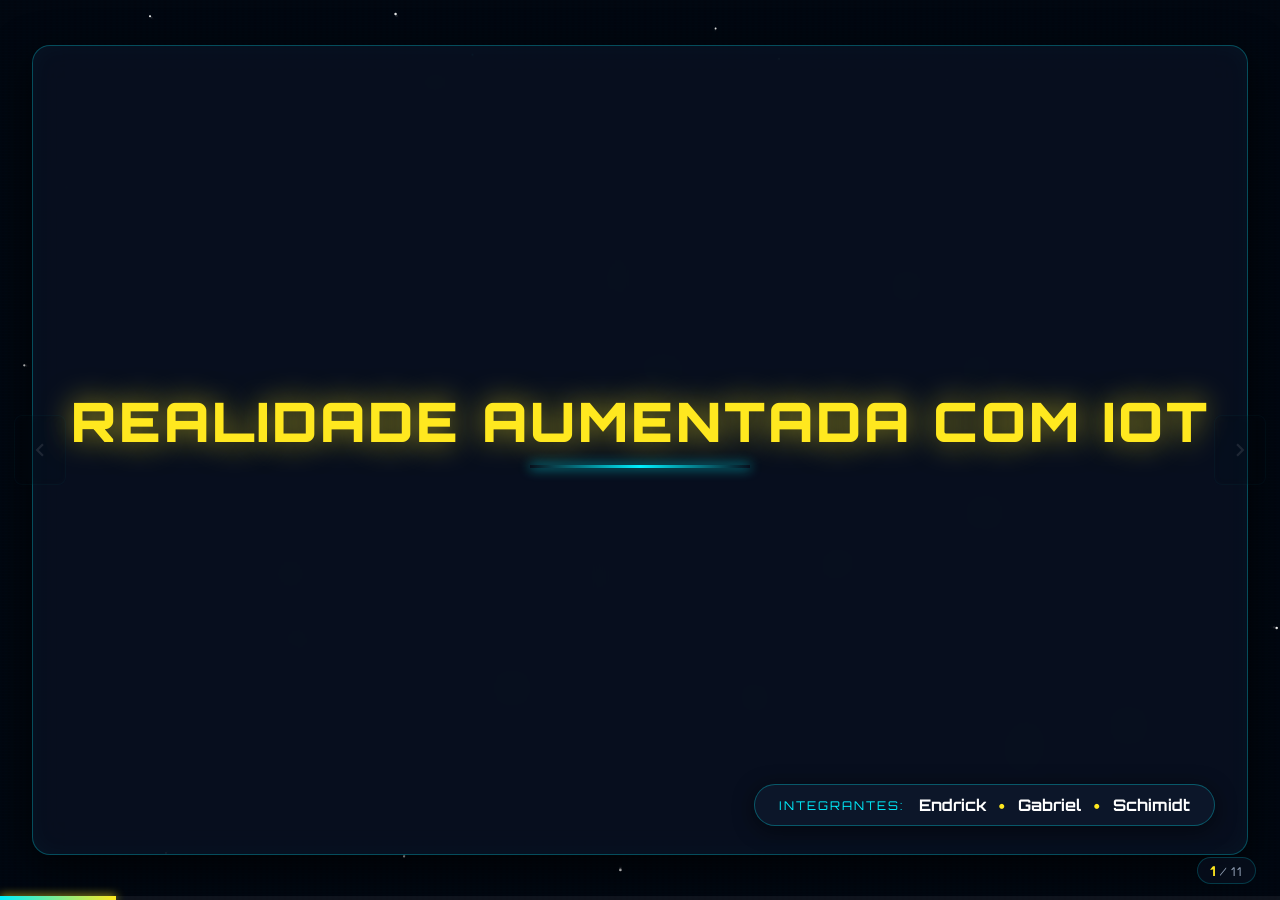
<file: index.html>
<!DOCTYPE html>
<html lang="pt-BR">
<head>
  <meta charset="UTF-8">
  <meta name="viewport" content="width=device-width, initial-scale=1.0">
  <title>Realidade Aumentada com IoT</title>
  <link rel="preconnect" href="https://fonts.googleapis.com">
  <link rel="preconnect" href="https://fonts.gstatic.com" crossorigin>
  <link href="https://fonts.googleapis.com/css2?family=Orbitron:wght@600;700;800;900&family=Rajdhani:wght@500;600;700&family=Inter:wght@400;500;600&display=swap" rel="stylesheet">
  <link rel="stylesheet" href="style.css">
</head>
<body>

  <!-- Canvas das Estrelas / Hiperespaço -->
  <canvas id="starfield"></canvas>

  <!-- Scanlines / Efeito Holográfico Sutil -->
  <div class="hologram-overlay"></div>

  <!-- Barra de Progresso Discreta (estilo apresentação real) -->
  <div class="presentation-progress">
    <div class="progress-bar" id="progressBar"></div>
  </div>

  <!-- Contador Discreto de Slides no Canto -->
  <div class="slide-counter-badge" id="slideCounterBadge">
    <span id="currentSlideNum">1</span> / <span id="totalSlidesNum">10</span>
  </div>

  <!-- Botões de Navegação Flutuantes e Discretos (aparecem ao passar o mouse) -->
  <button id="btnPrev" class="floating-nav-btn prev" title="Slide Anterior (Seta Esquerda / Espaço)">
    <svg viewBox="0 0 24 24" width="26" height="26"><path fill="currentColor" d="M15.41 7.41L14 6l-6 6 6 6 1.41-1.41L10.83 12z"/></svg>
  </button>
  <button id="btnNext" class="floating-nav-btn next" title="Próximo Slide (Seta Direita)">
    <svg viewBox="0 0 24 24" width="26" height="26"><path fill="currentColor" d="M10 6L8.59 7.41 13.17 12l-4.58 4.59L10 18l6-6z"/></svg>
  </button>

  <!-- Container Principal dos Slides (Apresentação Real) -->
  <main class="presentation-stage">

    <!-- ==================== SLIDE 0: CAPA ==================== -->
    <section class="slide active" data-index="0">
      <div class="slide-content intro-slide">
        <div class="title-container">
          <h1 class="main-title">REALIDADE AUMENTADA COM IOT</h1>
          <div class="title-saber-bar"></div>
        </div>

        <!-- Créditos dos Integrantes (Canto Inferior Direito) -->
        <div class="team-credits-box">
          <span class="credits-heading">INTEGRANTES:</span>
          <div class="team-names-pill">
            <span class="team-member">Endrick</span>
            <span class="dot-sep">•</span>
            <span class="team-member">Gabriel</span>
            <span class="dot-sep">•</span>
            <span class="team-member">Schimidt</span>
          </div>
        </div>
      </div>
    </section>

    <!-- ==================== SLIDE 1: O QUE É RA? ==================== -->
    <section class="slide" data-index="1">
      <div class="slide-content">
        <h2 class="slide-heading">O QUE É REALIDADE AUMENTADA (RA)?</h2>
        <p class="slide-subtitle">Sobreposição inteligente de elementos virtuais no campo de visão físico em tempo real.</p>

        <div class="slide-split">
          <div class="slide-split-text">
            <div class="tech-block highlight">
              <div class="tech-block-header">
                <span class="tech-block-title">Fusão com o Mundo Físico</span>
                <span class="tech-block-tag">DIFERENÇA CHAVE</span>
              </div>
              <p>Ao contrário da <strong>Realidade Virtual (RV)</strong> — que isola completamente o usuário em um ambiente 100% artificial —, a <strong>Realidade Aumentada (RA)</strong> preserva o mundo real, adicionando gráficos, telemetria e interfaces 3D diretamente na linha de visão.</p>
            </div>

            <div class="tech-block">
              <div class="tech-block-header">
                <span class="tech-block-title">Mapeamento SLAM e Sensores LiDAR</span>
                <span class="tech-block-tag">TECNOLOGIA</span>
              </div>
              <p>Câmeras e sensores de profundidade escaneiam a geometria do espaço em milissegundos via <em>SLAM</em> (Mapeamento e Localização Simultâneos). Isso permite ancorar hologramas com precisão milimétrica e física realista sobre qualquer superfície.</p>
            </div>

            <div class="tech-block">
              <div class="tech-block-header">
                <span class="tech-block-title">Visão HUD com Mãos Livres</span>
                <span class="tech-block-tag">OPERAÇÃO</span>
              </div>
              <p>Manuais técnicos, diagramas de circuitos e alertas críticos aparecem flutuando sobre o equipamento, permitindo que o operador execute tarefas complexas sem soltar ferramentas.</p>
            </div>
          </div>

          <div class="slide-split-media">
            <div class="featured-media-card">
              <img src="img/ar_mundo_real.jpg" alt="Mapeamento Espacial 3D em Realidade Aumentada">
              <div class="featured-media-info">
                <span class="featured-media-title">MAPEAMENTO ESPACIAL E HOLOGRAMAS</span>
                <p class="featured-media-desc">Sensores ópticos e computação visual escaneiam o ambiente físico em 3D para ancorar dados exatamente onde a ação acontece.</p>
              </div>
            </div>
          </div>
        </div>
      </div>
    </section>

    <!-- ==================== SLIDE 2: O QUE É IOT? ==================== -->
    <section class="slide" data-index="2">
      <div class="slide-content">
        <h2 class="slide-heading">O QUE É INTERNET DAS COISAS (IoT)?</h2>
        <p class="slide-subtitle">A infraestrutura que conecta equipamentos físicos e sensores a redes inteligentes de telemetria.</p>

        <div class="slide-split">
          <div class="slide-split-text">
            <div class="tech-block">
              <div class="tech-block-header">
                <span class="tech-block-title">1. Sensoriamento & Telemetria Contínua</span>
                <span class="tech-block-tag">COLETA</span>
              </div>
              <p>Transdutores físicos medem variáveis críticas de operação 24 horas por dia: <strong>temperatura, vibração triaxial (acelerômetros), pressão, corrente elétrica e vazão</strong> em tempo real diretamente nos componentes mecânicos.</p>
            </div>

            <div class="tech-block highlight">
              <div class="tech-block-header">
                <span class="tech-block-title">2. Redes de Baixa Latência e Protocolos IoT</span>
                <span class="tech-block-tag">CONECTIVIDADE</span>
              </div>
              <p>Os módulos transmitem telemetria instantânea através de redes industriais como <strong>5G privativo, MQTT, Wi-Fi 6 e LoRaWAN</strong>, garantindo dados com latência inferior a 15 milissegundos sem sobrecarregar a largura de banda.</p>
            </div>

            <div class="tech-block">
              <div class="tech-block-header">
                <span class="tech-block-title">3. Edge Computing & Atuação Preditiva</span>
                <span class="tech-block-tag">INTELIGÊNCIA</span>
              </div>
              <p>Processadores na borda da máquina (<em>Edge Computing</em>) detectam anomalias térmicas e mecânicas antes da quebra, disparando manutenções preventivas e desligamentos de emergência automatizados.</p>
            </div>
          </div>

          <div class="slide-split-media">
            <div class="featured-media-card">
              <img src="img/iot_sensores.jpg" alt="Módulos de Sensores Industriais IoT em Máquinas">
              <div class="featured-media-info">
                <span class="featured-media-title">NÓS DE TELEMETRIA INDUSTRIAL</span>
                <p class="featured-media-desc">Sensores sem fio de alta precisão instalados em eixos e turbinas coletando dados de vibração e calor em regime contínuo 24/7.</p>
              </div>
            </div>
          </div>
        </div>
      </div>
    </section>

    <!-- ==================== SLIDE 3: A FUSÃO RA + IOT ==================== -->
    <section class="slide" data-index="3">
      <div class="slide-content">
        <h2 class="slide-heading">A FUSÃO: QUANDO RA ENCONTRA A IOT</h2>
        <p class="slide-subtitle">O invisível se torna visível: o dado do sensor sai da tela do computador e vai para o objeto real.</p>

        <div class="split-view">
          <div class="split-left">
            <div class="comparison-block old-way">
              <span class="block-label">MÉTODO TRADICIONAL (SEM RA)</span>
              <h4>Silos de Informação e Desconexão Física</h4>
              <p>O operador inspeciona o maquinário, mas os dados vitais estão isolados em telas de controle distantes ou em tablets que ocupam as mãos, gerando atraso de resposta e risco operacional.</p>
            </div>

            <div class="comparison-block new-way">
              <span class="block-label">MÉTODO CONVERGENTE (RA + IOT)</span>
              <h4>Visão Holográfica em Tempo Real</h4>
              <p>Com óculos de RA, a telemetria do sensor IoT (temperatura, vibração, rotação) surge <strong>ancorada exatamente no componente físico</strong>, com alertas cromáticos imediatos de perigo.</p>
            </div>

            <ul class="key-points-list">
              <li><strong>Mãos 100% livres:</strong> O técnico manuseia ferramentas enquanto consulta dados ao vivo.</li>
              <li><strong>Diagnóstico em segundos:</strong> Identificação visual de superaquecimento ou vibração sem desmontagens cegas.</li>
            </ul>
          </div>

          <!-- DEMO INTERATIVA HOLOGRÁFICA NO SLIDE -->
          <div class="split-right">
            <div class="interactive-demo-panel">
              <div class="demo-hud-title">
                <span class="blinking-dot"></span>
                <span>SIMULADOR HUD: TURBINA CONECTADA</span>
              </div>
              <div class="hologram-viewport" id="holoViewport">
                <div class="turbine-graphic">
                  <div class="turbine-core"></div>
                  <div class="turbine-blades"></div>
                  <!-- Pontos de ancoragem de RA -->
                  <div class="ar-pin pin-1" id="pinTemp">
                    <div class="pin-marker"></div>
                    <div class="pin-popup">
                      <span class="label">TEMP NÚCLEO</span>
                      <strong id="valTemp">74°C [NORMAL]</strong>
                    </div>
                  </div>
                  <div class="ar-pin pin-2" id="pinRpm">
                    <div class="pin-marker"></div>
                    <div class="pin-popup">
                      <span class="label">VELOCIDADE</span>
                      <strong id="valRpm">3.420 RPM</strong>
                    </div>
                  </div>
                  <div class="ar-pin pin-3" id="pinVib">
                    <div class="pin-marker"></div>
                    <div class="pin-popup">
                      <span class="label">VIBRAÇÃO IoT</span>
                      <strong id="valVib">0.08 mm/s [OK]</strong>
                    </div>
                  </div>
                  <div class="ar-pin pin-4" id="pinVento">
                    <div class="pin-marker"></div>
                    <div class="pin-popup">
                      <span class="label">VENTO / CLIMA</span>
                      <strong id="valVento">35 km/h [ESTÁVEL]</strong>
                    </div>
                  </div>
                </div>
              </div>
              <div class="demo-controls">
                <button class="sim-btn" onclick="setSlideScenario('normal')">Padrão</button>
                <button class="sim-btn" onclick="setSlideScenario('vento')">Chuva & Vento</button>
                <button class="sim-btn" onclick="setSlideScenario('falha')">Superaquecimento</button>
              </div>
              <p class="demo-hint">*Clique nos botões para simular diferentes condições climáticas e operacionais.</p>
            </div>
          </div>
        </div>
      </div>
    </section>

    <!-- ==================== SLIDE 4: ONDE JÁ É UTILIZADO? ==================== -->
    <section class="slide" data-index="4">
      <div class="slide-content">
        <h2 class="slide-heading">ONDE ESSA COMBINAÇÃO JÁ É USADA NO MUNDO?</h2>
        <p class="slide-subtitle">Aplicações consolidadas em setores críticos que exigem precisão absoluta e dados em tempo real.</p>

        <div class="cards-layout four-col">
          <div class="holo-card">
            <div class="card-media-thumb">
              <img src="img/cirurgia_ar.jpg" alt="Cirurgião utilizando óculos de Realidade Aumentada">
            </div>
            <h3>Medicina & Cirurgias</h3>
            <p>Monitores cardíacos e biosensores IoT transmitem sinais vitais direto para o visor do cirurgião. Modelos 3D de tomografia são alinhados ao corpo do paciente durante a incisão.</p>
            <div class="card-tag">SAÚDE DE ALTA PRECISÃO</div>
          </div>

          <div class="holo-card">
            <div class="card-media-thumb">
              <img src="img/energia_eolica.jpg" alt="Parque eólico e infraestrutura de energia conectada">
            </div>
            <h3>Energia & Turbinas</h3>
            <p>Inspeção de aerogeradores a mais de 100 metros de altitude. O técnico visualiza rotação, vibração mecânica e temperatura dos rolamentos sem abrir a carcaça blindada.</p>
            <div class="card-tag">MANUTENÇÃO EM ALTURA</div>
          </div>

          <div class="holo-card">
            <div class="card-media-thumb">
              <img src="img/logistica_ar.jpg" alt="Operador logístico com smart glasses em armazém">
            </div>
            <h3>Logística & Armazéns</h3>
            <p>Sistemas <em>Pick-by-Vision</em>: rotas dinâmicas projetadas no campo de visão guiam o operador até o item exato. Leitores RFID e sensores IoT validam a separação instantaneamente.</p>
            <div class="card-tag">SUPPLY CHAIN CONECTADO</div>
          </div>

          <div class="holo-card">
            <div class="card-media-thumb">
              <img src="img/manufatura_robo.jpg" alt="Braços robóticos e automação industrial na manufatura">
            </div>
            <h3>Indústria 4.0</h3>
            <p>Linhas de produção automotiva e robótica. Sensores industriais IoT e óculos de RA garantem que cada etapa e montagem mecânica siga os parâmetros ideais.</p>
            <div class="card-tag">MANUFATURA ZERO DEFEITO</div>
          </div>
        </div>

        <div class="stat-banner">
          <div class="stat-item">
            <span class="stat-num">-90%</span>
            <span class="stat-desc">Erros de montagem e leitura de manuais</span>
          </div>
          <div class="stat-item">
            <span class="stat-num">+40%</span>
            <span class="stat-desc">Velocidade no diagnóstico e reparo</span>
          </div>
          <div class="stat-item">
            <span class="stat-num">100%</span>
            <span class="stat-desc">Mãos livres para operação de ferramentas</span>
          </div>
        </div>
      </div>
    </section>

    <!-- ==================== SLIDE 5: CASOS REAIS DE SUCESSO ==================== -->
    <section class="slide" data-index="5">
      <div class="slide-content">
        <h2 class="slide-heading">CASOS REAIS DE GRANDES EMPRESAS</h2>
        <p class="slide-subtitle">Exemplos comprovados de corporações globais operando com ganhos massivos de produtividade.</p>

        <div class="cards-layout three-col">
          <div class="case-card">
            <div class="card-media-thumb">
              <img src="img/boeing_fiacao.jpg" alt="Instalação guiada de fiação em aeronaves Boeing">
            </div>
            <div class="case-header">
              <span class="corp-name">BOEING & AIRBUS</span>
              <span class="corp-tag">AVIAÇÃO</span>
            </div>
            <h4>Chicotes de Fiação Aeronáutica</h4>
            <p>Com mais de 200 km de cabos por aeronave, a montagem era guiada por manuais gigantescos. Com óculos de RA sincronizados a torquímetros IoT conectados:</p>
            <div class="case-metric">Tempo de montagem reduzido em <strong>25%</strong> e índice de falhas elétricas zerado.</div>
          </div>

          <div class="case-card highlight-card">
            <div class="card-media-thumb">
              <img src="img/ge_turbina.jpg" alt="Inspeção técnica em turbina industrial GE">
            </div>
            <div class="case-header">
              <span class="corp-name">GENERAL ELECTRIC (GE)</span>
              <span class="corp-tag">ENERGIA & TURBINAS</span>
            </div>
            <h4>Inspeção de Turbinas Eólicas e a Gás</h4>
            <p>Técnicos realizam vistorias a 100 metros usando óculos de RA que recebem telemetria de vibração e temperatura dos sensores da turbina em tempo real.</p>
            <div class="case-metric">Aumento de <strong>34% na produtividade</strong> dos técnicos logo no primeiro ano.</div>
          </div>

          <div class="case-card">
            <div class="card-media-thumb">
              <img src="img/porsche_digital_twin.jpg" alt="Mecânico inspecionando motor automotivo com telemetria">
            </div>
            <div class="case-header">
              <span class="corp-name">PORSCHE & SIEMENS</span>
              <span class="corp-tag">AUTOMOTIVA & FÁBRICAS</span>
            </div>
            <h4>Suporte Remoto e Gêmeos Digitais</h4>
            <p>Mecânicos conectam carros à central IoT e usam RA para suporte remoto com engenheiros da matriz, que desenham indicações holográficas sobre o motor físico.</p>
            <div class="case-metric">Resolução de panes complexas <strong>40% mais ágil</strong> com zero deslocamento.</div>
          </div>
        </div>

        <div class="concept-chip-container">
          <span class="concept-label">CONCEITO CHAVE:</span>
          <span class="concept-pill"><strong>Gêmeo Digital (Digital Twin):</strong> Réplica virtual 3D idêntica à máquina física, sincronizada a cada milissegundo com os sensores IoT e visualizável em RA.</span>
        </div>
      </div>
    </section>

    <!-- ==================== SLIDE 6: ÓCULOS DE RA NO MERCADO ==================== -->
    <section class="slide" data-index="6">
      <div class="slide-content">
        <h2 class="slide-heading">O ARSENAL DE HARDWARE: ÓCULOS DE RA ATUAIS</h2>
        <p class="slide-subtitle">Dispositivos comerciais e industriais que tornam a visualização holográfica de telemetria real.</p>

        <div class="hardware-grid">
          <!-- Item 1: Vision Pro -->
          <div class="hw-card">
            <div class="card-media-thumb">
              <img src="img/apple_vision_pro.jpg" alt="Apple Vision Pro">
            </div>
            <div class="hw-top">
              <span class="hw-badge apple">APPLE VISION PRO</span>
              <span class="hw-price">Premium</span>
            </div>
            <div class="hw-body">
              <h4>Computação Espacial</h4>
              <p>Telas Micro-OLED duplas com resolução 4K por olho, sensores LiDAR e chip R1 dedicado para vídeo passthrough em 12ms.</p>
              <div class="hw-specs">
                <span>Foco: Engenharia 3D & Design</span>
                <span>Controle: Olhos e Gestos</span>
              </div>
            </div>
          </div>

          <!-- Item 2: HoloLens 2 -->
          <div class="hw-card highlight-hw">
            <div class="card-media-thumb">
              <img src="img/hololens_2.jpg" alt="Microsoft HoloLens 2">
            </div>
            <div class="hw-top">
              <span class="hw-badge ms">MICROSOFT HOLOLENS 2</span>
              <span class="hw-price">Corporativo</span>
            </div>
            <div class="hw-body">
              <h4>Padrão da Indústria 4.0</h4>
              <p>Visão ótica transparente (Waveguide) com visor basculante. Utilizado por Boeing, Exército e hospitais conectado ao Azure IoT.</p>
              <div class="hw-specs">
                <span>Foco: Fábricas & Cirurgias</span>
                <span>Visor articulado para cima</span>
              </div>
            </div>
          </div>

          <!-- Item 3: Meta Ray-Ban -->
          <div class="hw-card">
            <div class="card-media-thumb">
              <img src="img/smart_glasses.jpg" alt="Ray-Ban Meta Smart Glasses">
            </div>
            <div class="hw-top">
              <span class="hw-badge meta">RAY-BAN META</span>
              <span class="hw-price">Consumidor</span>
            </div>
            <div class="hw-body">
              <h4>Óculos com IA Integrada</h4>
              <p>Armação ultraleve comum (&lt;50g) com câmeras, áudio direcional e IA multimodal para leitura de códigos e assistência por voz.</p>
              <div class="hw-specs">
                <span>Foco: Dia a dia & Vistorias</span>
                <span>Design discreto tradicional</span>
              </div>
            </div>
          </div>

          <!-- Item 4: XREAL Air -->
          <div class="hw-card">
            <div class="card-media-thumb">
              <img src="img/xreal_air.jpg" alt="Óculos de RA ultraleves XREAL Air e Vuzix">
            </div>
            <div class="hw-top">
              <span class="hw-badge xreal">XREAL AIR 2 / MAGIC LEAP</span>
              <span class="hw-price">Portátil</span>
            </div>
            <div class="hw-body">
              <h4>Displays Micro-OLED Leves</h4>
              <p>Pesam menos de 75 gramas, conectam via USB-C a celulares e projetam uma tela virtual flutuante gigante de telemetria IoT.</p>
              <div class="hw-specs">
                <span>Foco: Mobilidade de campo</span>
                <span>Formato óculos de sol</span>
              </div>
            </div>
          </div>
        </div>

        <div class="tech-observation">
          <strong>Tendência do mercado:</strong> Transição acelerada de capacetes pesados para armações finas, maior autonomia de bateria e menor latência na recepção de telemetria via 5G e Wi-Fi 6.
        </div>
      </div>
    </section>

    <!-- ==================== SLIDE 7: VANTAGENS DE UNIR RA + IOT ==================== -->
    <section class="slide" data-index="7">
      <div class="slide-content">
        <h2 class="slide-heading">VANTAGENS ESTRATÉGICAS DE UNIR RA + IOT</h2>
        <p class="slide-subtitle">Por que governos e empresas investem bilhões nessa combinação?</p>

        <div class="benefits-grid">
          <div class="benefit-box">
            <div class="b-number">01</div>
            <div class="b-content">
              <h4>Tomada de Decisão Instantânea</h4>
              <p>O operador não depende de suposições: o status e telemetria do equipamento são renderizados sobre o componente físico, eliminando latência de decisão.</p>
            </div>
          </div>

          <div class="benefit-box">
            <div class="b-number">02</div>
            <div class="b-content">
              <h4>Redução Drástica de Falhas Humanas</h4>
              <p>Instruções procedurais passo a passo ancoradas nas peças exatas evitam erros de montagem, torque inadequado ou conexões invertidas.</p>
            </div>
          </div>

          <div class="benefit-box">
            <div class="b-number">03</div>
            <div class="b-content">
              <h4>Segurança Ocupacional Preditiva</h4>
              <p>Sensores IoT detectam radiações térmicas, gases inflamáveis ou arcos voltaicos invisíveis a olho nu, e a RA projeta perímetros vermelhos de alerta antes da aproximação.</p>
            </div>
          </div>

          <div class="benefit-box">
            <div class="b-number">04</div>
            <div class="b-content">
              <h4>Curva de Treinamento Acelerada</h4>
              <p>Novos operadores são capacitados em situações simuladas hiper-realistas sobre maquinário real, sem risco de quebra de componentes críticos.</p>
            </div>
          </div>
        </div>

        <div class="summary-metric-bar">
          <div class="metric-pill">
            <span class="m-val">Disponibilidade</span>
            <span class="m-sub">Menos paradas de fábrica não planejadas</span>
          </div>
          <div class="metric-pill">
            <span class="m-val">Ergonomia</span>
            <span class="m-sub">Trabalho contínuo sem soltar ferramentas</span>
          </div>
          <div class="metric-pill">
            <span class="m-val">Colaboração</span>
            <span class="m-sub">Especialistas remotos compartilhando o mesmo olhar</span>
          </div>
        </div>
      </div>
    </section>

    <!-- ==================== SLIDE 8: O FUTURO ==================== -->
    <section class="slide" data-index="8">
      <div class="slide-content">
        <h2 class="slide-heading">COMO ESSA TECNOLOGIA SERÁ USADA NO FUTURO?</h2>
        <p class="slide-subtitle">A convergência entre visão espacial, IA generativa e conectividade 6G nos próximos anos.</p>

        <div class="cards-layout three-col">
          <div class="future-card">
            <div class="card-media-thumb">
              <img src="img/futuro_lente.jpg" alt="Lente de contato biônica inteligente com microdisplay">
            </div>
            <div class="future-year">HORIZONTE 1</div>
            <h3>Lentes de Contato Biônicas</h3>
            <p>Evolução dos óculos para microdisplays ópticos instalados na superfície da córnea, projetando telemetria e biometria com consumo mínimo de energia.</p>
            <div class="future-tag">COMPUTAÇÃO INVISÍVEL</div>
          </div>

          <div class="future-card highlight-card">
            <div class="card-media-thumb">
              <img src="img/futuro_ia.jpg" alt="IA generativa como copiloto de engenharia">
            </div>
            <div class="future-year">HORIZONTE 2</div>
            <h3>IA como Engenheiro Copiloto</h3>
            <p>Modelos de IA analisam telemetria IoT antes de qualquer falha mecânica e projetam guias holográficos interativos explicando como resolver o problema.</p>
            <div class="future-tag">IA + RA + IOT CONVERGENTES</div>
          </div>

          <div class="future-card">
            <div class="card-media-thumb">
              <img src="img/futuro_smartcity.jpg" alt="Cidades inteligentes conectadas com sensores IoT">
            </div>
            <div class="future-year">HORIZONTE 3</div>
            <h3>Cidades Inteligentes Vivas</h3>
            <p>Infraestrutura urbana, veículos autônomos e redes de energia transmitindo telemetria em 6G projetada diretamente nos visores de técnicos e pedestres.</p>
            <div class="future-tag">SMART CITIES TOTAIS</div>
          </div>
        </div>

        <div class="starwars-analogy">
          <p>
            Com <strong>5G/6G, sensores IoT cada vez menores e processadores mais potentes</strong>, a fronteira entre o mundo físico e o digital tende a desaparecer.
          </p>
        </div>
      </div>
    </section>

    <!-- ==================== SLIDE 9: HORA DA PRÁTICA (QR CODE) ==================== -->
    <section class="slide" data-index="9">
      <div class="slide-content pratica-slide">
        <h2 class="slide-heading">HORA DA PRÁTICA</h2>
        <p class="slide-subtitle">Peguem o celular: vamos colocar uma turbina inteligente na mesa de vocês.</p>

        <div class="pratica-layout">
          <div class="qr-area">
            <div class="qr-moldura" id="qrCode"></div>
            <span class="qr-link" id="qrLink"></span>
          </div>

          <div class="pratica-passos">
            <div class="passo">
              <span class="passo-num">1</span>
              <div>
                <h4>Escaneie o QR Code</h4>
                <p>Abra a câmera do celular e aponte para o código ao lado.</p>
              </div>
            </div>
            <div class="passo">
              <span class="passo-num">2</span>
              <div>
                <h4>Toque em "Ver na minha mesa"</h4>
                <p>Aponte para o chão ou para a mesa e mova o celular devagar.</p>
              </div>
            </div>
            <div class="passo">
              <span class="passo-num">3</span>
              <div>
                <h4>Leia os sensores IoT</h4>
                <p>Temperatura, rotação, vibração e energia aparecem sobre a turbina em tempo real.</p>
              </div>
            </div>
            <div class="passo passo-alerta">
              <span class="passo-num">4</span>
              <div>
                <h4>Troque os cenários</h4>
                <p>Alterne entre Chuva, Vento Forte, Superaquecimento, Calmaria e Freio de Emergência para ver a turbina reagir no seu espaço.</p>
              </div>
            </div>
          </div>
        </div>
      </div>
    </section>

    <!-- ==================== SLIDE 10: CONCLUSÃO & PERGUNTAS ==================== -->
    <section class="slide" data-index="10">
      <div class="slide-content conclusion-slide">
        <h2 class="slide-heading">OBRIGADO</h2>
        <p class="slide-subtitle">"O futuro já está diante dos nossos olhos."</p>
      </div>
    </section>

  </main>

  <script src="qrcode.js"></script>
  <script src="script.js"></script>
</body>
</html>
</file>
<file: style.css>
/* ============================================================
   APRESENTAÇÃO GALÁCTICA DE SLIDES - REALIDADE AUMENTADA COM IOT
   Estética Star Wars: 100% Slide Deck Real (Sem Header / Sem Footer)
   ============================================================ */

:root {
  --sw-yellow: #ffe81f;
  --sw-blue: #00f0ff;
  --sw-jedi-blue: #2a9df4;
  --sw-saber-green: #00ff66;
  --sw-sith-red: #ff3344;
  --sw-purple: #a855f7;
  
  --bg-deep-space: #030712;
  --bg-panel: rgba(8, 16, 32, 0.88);
  --bg-panel-border: rgba(0, 240, 255, 0.28);
  --bg-card: rgba(14, 25, 45, 0.65);
  
  --text-main: #e2e8f0;
  --text-muted: #94a3b8;
  --text-bright: #ffffff;
  
  --glow-cyan: 0 0 16px rgba(0, 240, 255, 0.45);
  --glow-yellow: 0 0 20px rgba(255, 232, 31, 0.5);
  --font-scifi: 'Orbitron', -apple-system, BlinkMacSystemFont, sans-serif;
  --font-tech: 'Rajdhani', -apple-system, BlinkMacSystemFont, sans-serif;
  --font-body: 'Inter', -apple-system, BlinkMacSystemFont, sans-serif;
}

* {
  box-sizing: border-box;
  margin: 0;
  padding: 0;
  -webkit-font-smoothing: antialiased;
}

html, body {
  width: 100%;
  height: 100%;
  overflow: hidden;
  background-color: var(--bg-deep-space);
  color: var(--text-main);
  font-family: var(--font-body);
}

/* Canvas de Fundo (Estrelas / Salto no Hiperespaço) */
#starfield {
  position: fixed;
  top: 0;
  left: 0;
  width: 100vw;
  height: 100vh;
  z-index: 1;
  pointer-events: none;
}

/* Scanlines Holográficas Sutis */
.hologram-overlay {
  position: fixed;
  top: 0;
  left: 0;
  width: 100vw;
  height: 100vh;
  background: linear-gradient(
    rgba(18, 16, 16, 0) 50%, 
    rgba(0, 0, 0, 0.2) 50%
  ), linear-gradient(
    90deg,
    rgba(0, 240, 255, 0.015),
    transparent 50%,
    rgba(0, 240, 255, 0.015)
  );
  background-size: 100% 3px, 6px 100%;
  pointer-events: none;
  z-index: 2;
  opacity: 0.5;
}

/* ============================================================
   ELEMENTOS DISCRETOS DE APRESENTAÇÃO REAL
   ============================================================ */

/* Barra de Progresso Fina no Rodapé */
.presentation-progress {
  position: fixed;
  bottom: 0;
  left: 0;
  width: 100vw;
  height: 4px;
  background: rgba(255, 255, 255, 0.06);
  z-index: 200;
}

.progress-bar {
  height: 100%;
  width: 10%;
  background: linear-gradient(90deg, var(--sw-blue), var(--sw-yellow));
  box-shadow: 0 0 10px var(--sw-yellow);
  transition: width 0.35s cubic-bezier(0.16, 1, 0.3, 1);
}

/* Indicador Discreto de Slide (Canto Inferior Direito) */
.slide-counter-badge {
  position: fixed;
  bottom: 16px;
  right: 24px;
  background: rgba(8, 16, 32, 0.7);
  border: 1px solid rgba(0, 240, 255, 0.2);
  padding: 4px 12px;
  border-radius: 20px;
  font-family: var(--font-scifi);
  font-size: 0.75rem;
  color: var(--text-muted);
  letter-spacing: 1px;
  z-index: 150;
  backdrop-filter: blur(8px);
}

.slide-counter-badge span:first-child {
  color: var(--sw-yellow);
  font-weight: 700;
  font-size: 0.85rem;
}

/* Botões de Navegação Flutuantes e Transparentes (Aparecem suavemente no hover) */
.floating-nav-btn {
  position: fixed;
  top: 50%;
  transform: translateY(-50%);
  width: 52px;
  height: 70px;
  background: rgba(10, 20, 38, 0.25);
  border: 1px solid rgba(0, 240, 255, 0.15);
  color: rgba(255, 255, 255, 0.5);
  display: flex;
  align-items: center;
  justify-content: center;
  cursor: pointer;
  z-index: 120;
  border-radius: 8px;
  opacity: 0.2;
  transition: all 0.25s ease;
  backdrop-filter: blur(4px);
}

.floating-nav-btn:hover {
  opacity: 1;
  background: rgba(10, 20, 38, 0.85);
  border-color: var(--sw-blue);
  color: var(--sw-blue);
  box-shadow: 0 0 15px rgba(0, 240, 255, 0.3);
}

.floating-nav-btn.prev {
  left: 14px;
}

.floating-nav-btn.next {
  right: 14px;
}

/* ============================================================
   PALCO DOS SLIDES (TELA CHEIA IMERSIVA)
   ============================================================ */
.presentation-stage {
  position: fixed;
  top: 0;
  bottom: 0;
  left: 0;
  right: 0;
  z-index: 10;
  display: flex;
  align-items: center;
  justify-content: center;
  padding: 30px;
}

.slide {
  position: absolute;
  width: 95%;
  max-width: 1360px;
  height: 90%;
  max-height: 840px;
  opacity: 0;
  pointer-events: none;
  transform: scale(0.97) translateY(12px);
  transition: opacity 0.35s cubic-bezier(0.16, 1, 0.3, 1), transform 0.35s cubic-bezier(0.16, 1, 0.3, 1);
  display: flex;
  align-items: center;
  justify-content: center;
}

.slide.active {
  opacity: 1;
  pointer-events: auto;
  transform: scale(1) translateY(0);
}

.slide-content {
  width: 100%;
  height: 100%;
  background: var(--bg-panel);
  backdrop-filter: blur(16px);
  border: 1px solid var(--bg-panel-border);
  border-radius: 18px;
  box-shadow: 0 12px 40px rgba(0, 0, 0, 0.75), inset 0 0 25px rgba(0, 240, 255, 0.03);
  padding: 44px 54px;
  display: flex;
  flex-direction: column;
  justify-content: flex-start;
  position: relative;
  overflow-y: auto;
}

.slide-heading {
  font-family: var(--font-scifi);
  font-size: 2rem;
  font-weight: 900;
  letter-spacing: 1.5px;
  color: var(--text-bright);
  text-transform: uppercase;
  margin-bottom: 6px;
  text-shadow: 0 0 18px rgba(0, 240, 255, 0.3);
}

.slide-subtitle {
  font-family: var(--font-tech);
  font-size: 1.3rem;
  color: var(--sw-blue);
  margin-bottom: 24px;
  font-weight: 600;
}

/* ============================================================
   SLIDE 0: CAPA DA APRESENTAÇÃO
   ============================================================ */
.intro-slide {
  text-align: center;
  align-items: center;
  justify-content: center;
  padding: 50px 30px;
}

.sw-intro-badge {
  font-family: var(--font-scifi);
  color: var(--sw-blue);
  font-size: 0.85rem;
  letter-spacing: 4px;
  margin-bottom: 24px;
  opacity: 0.85;
}

.title-container {
  display: flex;
  flex-direction: column;
  align-items: center;
  margin-bottom: 40px;
}

.main-title {
  font-family: var(--font-scifi);
  font-size: 3.4rem;
  font-weight: 900;
  letter-spacing: 3px;
  color: var(--sw-yellow);
  text-shadow: 0 0 30px rgba(255, 232, 31, 0.6);
  line-height: 1.1;
  text-transform: uppercase;
}

.title-saber-bar {
  width: 220px;
  height: 3px;
  background: linear-gradient(90deg, transparent, var(--sw-blue), transparent);
  box-shadow: 0 0 12px var(--sw-blue);
  margin-top: 14px;
}

.intro-description {
  max-width: 820px;
  font-size: 1.25rem;
  line-height: 1.6;
  color: var(--text-muted);
  margin-bottom: 34px;
}

.team-credits-box {
  position: absolute;
  bottom: 28px;
  right: 32px;
  background: rgba(14, 25, 45, 0.8);
  border: 1px solid rgba(0, 240, 255, 0.3);
  padding: 10px 24px;
  border-radius: 30px;
  display: flex;
  align-items: center;
  gap: 14px;
  margin-bottom: 0;
  box-shadow: 0 4px 20px rgba(0, 0, 0, 0.5);
  z-index: 10;
}

.credits-heading {
  font-family: var(--font-scifi);
  font-size: 0.75rem;
  letter-spacing: 2px;
  color: var(--sw-blue);
}

.team-names-pill {
  display: flex;
  align-items: center;
  gap: 12px;
}

.team-member {
  font-family: var(--font-scifi);
  font-size: 1rem;
  font-weight: 700;
  color: var(--text-bright);
}

.dot-sep {
  color: var(--sw-yellow);
  font-weight: bold;
}

.action-btn {
  font-family: var(--font-scifi);
  font-size: 1rem;
  font-weight: 800;
  letter-spacing: 1.5px;
  padding: 14px 34px;
  border-radius: 8px;
  cursor: pointer;
  display: flex;
  align-items: center;
  gap: 12px;
  transition: all 0.25s ease;
}

.primary-btn {
  background: var(--sw-yellow);
  color: #050b14;
  border: 1px solid var(--sw-yellow);
  box-shadow: var(--glow-yellow);
}

.primary-btn:hover {
  transform: translateY(-2px);
  background: #fff04d;
  box-shadow: 0 0 28px rgba(255, 232, 31, 0.7);
}

.secondary-btn {
  background: transparent;
  color: var(--sw-blue);
  border: 1px solid var(--sw-blue);
}

.secondary-btn:hover {
  background: rgba(0, 240, 255, 0.15);
  box-shadow: var(--glow-cyan);
}

/* ============================================================
   SISTEMAS DE CARDS E LAYOUTS COM IMAGENS REAIS
   ============================================================ */

/* Layout Split Explicativo (Slides 1 e 2) */
.slide-split {
  display: grid;
  grid-template-columns: 1.18fr 0.82fr;
  gap: 28px;
  flex: 1;
  align-items: stretch;
  min-height: 0;
}

.slide-split-text {
  display: flex;
  flex-direction: column;
  gap: 14px;
  justify-content: center;
}

.tech-block {
  background: var(--bg-card);
  border: 1px solid rgba(0, 240, 255, 0.2);
  border-radius: 12px;
  padding: 16px 20px;
  display: flex;
  flex-direction: column;
  gap: 6px;
  transition: all 0.25s ease;
}

.tech-block:hover {
  border-color: var(--sw-blue);
  background: rgba(14, 25, 45, 0.9);
  box-shadow: 0 4px 18px rgba(0, 240, 255, 0.12);
}

.tech-block.highlight {
  border-color: rgba(255, 232, 31, 0.4);
  background: rgba(18, 28, 48, 0.85);
  box-shadow: inset 0 0 15px rgba(255, 232, 31, 0.05);
}

.tech-block-header {
  display: flex;
  align-items: center;
  justify-content: space-between;
  gap: 10px;
}

.tech-block-title {
  font-family: var(--font-scifi);
  font-size: 1.05rem;
  color: var(--text-bright);
  font-weight: 700;
  letter-spacing: 0.5px;
}

.tech-block-tag {
  font-family: var(--font-tech);
  font-size: 0.75rem;
  font-weight: 700;
  letter-spacing: 1px;
  color: var(--sw-yellow);
  background: rgba(255, 232, 31, 0.1);
  padding: 2px 8px;
  border-radius: 4px;
}

.tech-block p {
  font-size: 0.95rem;
  color: var(--text-muted);
  line-height: 1.5;
}

.tech-block strong {
  color: var(--sw-blue);
}

.tech-block em {
  color: var(--sw-yellow);
  font-style: normal;
}

.slide-split-media {
  display: flex;
  flex-direction: column;
  justify-content: center;
}

.featured-media-card {
  background: var(--bg-card);
  border: 1px solid rgba(0, 240, 255, 0.35);
  border-radius: 16px;
  overflow: hidden;
  box-shadow: 0 12px 30px rgba(0, 0, 0, 0.6), 0 0 20px rgba(0, 240, 255, 0.12);
  display: flex;
  flex-direction: column;
  width: 100%;
}

.featured-media-card img {
  width: 100%;
  aspect-ratio: 16 / 10;
  object-fit: cover;
  object-position: center;
  display: block;
  border-bottom: 1px solid rgba(0, 240, 255, 0.25);
}

.featured-media-info {
  padding: 16px 20px;
  display: flex;
  flex-direction: column;
  gap: 6px;
  flex: 1;
  justify-content: center;
  background: rgba(10, 18, 34, 0.95);
}

.featured-media-title {
  font-family: var(--font-scifi);
  font-size: 0.95rem;
  color: var(--sw-yellow);
  letter-spacing: 1px;
  font-weight: 700;
}

.featured-media-desc {
  font-size: 0.88rem;
  color: var(--text-muted);
  line-height: 1.45;
}

/* Miniaturas de Imagens Reais dentro de Cards (Slides 4, 5, 6 e 8) */
.card-media-thumb {
  width: 100%;
  aspect-ratio: 16 / 9;
  border-radius: 8px;
  overflow: hidden;
  margin-bottom: 12px;
  border: 1px solid rgba(0, 240, 255, 0.25);
  flex-shrink: 0;
  position: relative;
  background: #000;
}

.card-media-thumb img {
  width: 100%;
  height: 100%;
  object-fit: cover;
  object-position: center;
  display: block;
  transition: transform 0.35s ease;
}

.holo-card:hover .card-media-thumb img,
.case-card:hover .card-media-thumb img,
.hw-card:hover .card-media-thumb img,
.future-card:hover .card-media-thumb img {
  transform: scale(1.06);
}

/* Grids e Cards Padrão */
.cards-layout {
  display: grid;
  gap: 18px;
  flex: 1;
  align-items: stretch;
}

.three-col {
  grid-template-columns: repeat(3, 1fr);
}

.four-col {
  grid-template-columns: repeat(4, 1fr);
}

.holo-card {
  background: var(--bg-card);
  border: 1px solid rgba(0, 240, 255, 0.18);
  border-radius: 14px;
  padding: 18px 20px;
  display: flex;
  flex-direction: column;
  transition: all 0.25s ease;
  position: relative;
}

.holo-card:hover {
  transform: translateY(-4px);
  border-color: rgba(0, 240, 255, 0.45);
  background: rgba(14, 25, 45, 0.9);
  box-shadow: 0 10px 25px rgba(0, 0, 0, 0.4), 0 0 16px rgba(0, 240, 255, 0.15);
}

.holo-card.highlight-card {
  border-color: rgba(0, 240, 255, 0.4);
  background: rgba(12, 28, 54, 0.75);
  box-shadow: inset 0 0 15px rgba(0, 240, 255, 0.1);
}

.card-icon {
  font-size: 2.2rem;
  margin-bottom: 14px;
}

.holo-card h3 {
  font-family: var(--font-scifi);
  font-size: 1.1rem;
  font-weight: 700;
  color: var(--text-bright);
  margin-bottom: 8px;
  line-height: 1.3;
}

.holo-card p {
  font-size: 0.92rem;
  color: var(--text-muted);
  line-height: 1.5;
  flex: 1;
}

.holo-card strong {
  color: var(--sw-blue);
}

.card-tag {
  font-family: var(--font-scifi);
  font-size: 0.68rem;
  letter-spacing: 1.5px;
  color: var(--sw-yellow);
  margin-top: 12px;
  padding-top: 10px;
  border-top: 1px dashed rgba(255, 255, 255, 0.1);
}

.quote-callout {
  margin-top: 22px;
  background: rgba(0, 240, 255, 0.06);
  border-left: 4px solid var(--sw-blue);
  padding: 16px 22px;
  border-radius: 0 8px 8px 0;
  display: flex;
  align-items: center;
  gap: 14px;
}

.quote-glyph {
  font-size: 2.8rem;
  color: var(--sw-blue);
  font-family: serif;
  line-height: 0.8;
}

.quote-callout p {
  font-size: 1.05rem;
  color: var(--text-main);
}

.data-stream-box {
  margin-top: 22px;
  background: rgba(14, 25, 45, 0.6);
  border: 1px solid rgba(0, 240, 255, 0.2);
  border-radius: 10px;
  padding: 16px 22px;
}

.stream-header {
  display: flex;
  align-items: center;
  gap: 8px;
  font-family: var(--font-scifi);
  font-size: 0.8rem;
  letter-spacing: 1.2px;
  color: var(--sw-blue);
  margin-bottom: 12px;
}

.status-pulse {
  width: 9px;
  height: 9px;
  background-color: var(--sw-saber-green);
  border-radius: 50%;
  box-shadow: 0 0 8px var(--sw-saber-green);
  animation: pulse 1.5s infinite;
}

@keyframes pulse {
  0% { transform: scale(0.9); opacity: 0.7; }
  50% { transform: scale(1.2); opacity: 1; }
  100% { transform: scale(0.9); opacity: 0.7; }
}

.stream-items {
  display: flex;
  flex-wrap: wrap;
  gap: 12px;
}

.chip {
  background: rgba(0, 240, 255, 0.08);
  border: 1px solid rgba(0, 240, 255, 0.25);
  color: var(--text-bright);
  padding: 7px 16px;
  border-radius: 20px;
  font-size: 0.9rem;
  font-family: var(--font-tech);
  font-weight: 600;
}

/* ============================================================
   SLIDE 3: SPLIT VIEW COM DEMO INTERATIVA HOLOGRÁFICA
   ============================================================ */
.split-view {
  display: grid;
  grid-template-columns: 1fr 1fr;
  gap: 32px;
  flex: 1;
  align-items: center;
}

.split-left {
  display: flex;
  flex-direction: column;
  gap: 16px;
}

.comparison-block {
  padding: 18px 22px;
  border-radius: 12px;
  border: 1px solid transparent;
}

.old-way {
  background: rgba(239, 68, 68, 0.08);
  border-color: rgba(239, 68, 68, 0.28);
}

.new-way {
  background: rgba(0, 240, 255, 0.09);
  border-color: rgba(0, 240, 255, 0.35);
  box-shadow: 0 0 16px rgba(0, 240, 255, 0.1);
}

.block-label {
  font-family: var(--font-scifi);
  font-size: 0.7rem;
  letter-spacing: 1.5px;
  display: block;
  margin-bottom: 6px;
}

.old-way .block-label { color: #f87171; }
.new-way .block-label { color: var(--sw-blue); }

.comparison-block h4 {
  font-size: 1.15rem;
  color: var(--text-bright);
  margin-bottom: 6px;
}

.comparison-block p {
  font-size: 0.95rem;
  color: var(--text-muted);
  line-height: 1.5;
}

.key-points-list {
  list-style: none;
  display: flex;
  flex-direction: column;
  gap: 10px;
  margin-top: 4px;
}

.key-points-list li {
  font-size: 0.95rem;
  color: var(--text-main);
  position: relative;
  padding-left: 22px;
}

.key-points-list li::before {
  content: '▸';
  position: absolute;
  left: 0;
  color: var(--sw-blue);
  font-weight: bold;
}

/* Simulador Interativo da Turbina (Slide 3) */
.interactive-demo-panel {
  background: rgba(9, 18, 33, 0.92);
  border: 1px solid var(--sw-blue);
  border-radius: 14px;
  padding: 24px;
  box-shadow: inset 0 0 20px rgba(0, 240, 255, 0.15), 0 0 25px rgba(0, 0, 0, 0.5);
  display: flex;
  flex-direction: column;
  align-items: center;
}

.demo-hud-title {
  width: 100%;
  display: flex;
  align-items: center;
  gap: 8px;
  font-family: var(--font-scifi);
  font-size: 0.75rem;
  letter-spacing: 1.5px;
  color: var(--sw-blue);
  border-bottom: 1px solid rgba(0, 240, 255, 0.2);
  padding-bottom: 10px;
  margin-bottom: 18px;
}

.blinking-dot {
  width: 8px;
  height: 8px;
  border-radius: 50%;
  background: var(--sw-saber-green);
  box-shadow: 0 0 8px var(--sw-saber-green);
  animation: pulse 1s infinite;
}

.hologram-viewport {
  width: 100%;
  height: 230px;
  position: relative;
  display: flex;
  align-items: center;
  justify-content: center;
  background: radial-gradient(circle, rgba(0, 240, 255, 0.1) 0%, transparent 70%);
  border-radius: 10px;
  border: 1px dashed rgba(0, 240, 255, 0.25);
}

.turbine-graphic {
  position: relative;
  width: 130px;
  height: 130px;
}

.turbine-core {
  position: absolute;
  top: 38px;
  left: 38px;
  width: 54px;
  height: 54px;
  border-radius: 50%;
  background: radial-gradient(circle, #00f0ff 0%, #034f84 100%);
  box-shadow: 0 0 22px #00f0ff;
  z-index: 2;
}

.turbine-blades {
  position: absolute;
  top: 0;
  left: 0;
  width: 100%;
  height: 100%;
  border-radius: 50%;
  border: 3px dashed rgba(0, 240, 255, 0.65);
  animation: spinTurbine 4s linear infinite;
  box-shadow: 0 0 15px rgba(0, 240, 255, 0.3);
}

@keyframes spinTurbine {
  from { transform: rotate(0deg); }
  to { transform: rotate(360deg); }
}

.ar-pin {
  position: absolute;
  display: flex;
  align-items: center;
  gap: 6px;
  transition: all 0.3s ease;
}

.pin-1 { top: -20px; right: -95px; }
.pin-2 { bottom: -20px; right: -90px; }
.pin-3 { top: 30px; left: -135px; }
.pin-4 { bottom: -30px; left: -135px; }

.pin-marker {
  width: 10px;
  height: 10px;
  border-radius: 50%;
  background: var(--sw-blue);
  box-shadow: 0 0 10px var(--sw-blue);
}

.pin-popup {
  background: rgba(5, 15, 29, 0.95);
  border: 1px solid var(--sw-blue);
  border-radius: 6px;
  padding: 5px 12px;
  display: flex;
  flex-direction: column;
  box-shadow: 0 4px 12px rgba(0, 0, 0, 0.6);
}

.pin-popup .label {
  font-family: var(--font-scifi);
  font-size: 0.6rem;
  color: var(--text-muted);
  letter-spacing: 1px;
}

.pin-popup strong {
  font-family: var(--font-tech);
  font-size: 0.9rem;
  color: var(--sw-saber-green);
}

.interactive-demo-panel.has-anomaly .turbine-core {
  background: radial-gradient(circle, #ff3344 0%, #880000 100%);
  box-shadow: 0 0 25px #ff3344;
}
.interactive-demo-panel.has-anomaly .turbine-blades {
  border-color: #ff3344;
  animation-duration: 1s;
}
.interactive-demo-panel.has-anomaly #valTemp {
  color: #ff3344;
}
.interactive-demo-panel.has-anomaly #pinTemp .pin-marker {
  background: #ff3344;
  box-shadow: 0 0 12px #ff3344;
}

.interactive-demo-panel.has-wind .turbine-core {
  background: radial-gradient(circle, #ffe81f 0%, #b45309 100%);
  box-shadow: 0 0 22px #ffe81f;
}
.interactive-demo-panel.has-wind .turbine-blades {
  border-color: #ffe81f;
  animation-duration: 1.6s;
}
.interactive-demo-panel.has-wind #valRpm,
.interactive-demo-panel.has-wind #valVento {
  color: #ffe81f;
}
.interactive-demo-panel.has-wind #pinRpm .pin-marker,
.interactive-demo-panel.has-wind #pinVento .pin-marker {
  background: #ffe81f;
  box-shadow: 0 0 12px #ffe81f;
}

.demo-controls {
  display: flex;
  gap: 12px;
  margin-top: 18px;
}

.sim-btn {
  background: rgba(0, 240, 255, 0.12);
  border: 1px solid var(--sw-blue);
  color: var(--text-bright);
  padding: 8px 16px;
  border-radius: 6px;
  font-family: var(--font-tech);
  font-size: 0.9rem;
  font-weight: 700;
  cursor: pointer;
  transition: all 0.2s ease;
}

.sim-btn:hover {
  background: var(--sw-blue);
  color: #030712;
}

.sim-btn.reset {
  border-color: rgba(255, 255, 255, 0.3);
  color: var(--text-muted);
}
.sim-btn.reset:hover {
  background: rgba(255, 255, 255, 0.2);
  color: var(--text-bright);
}

.demo-hint {
  font-size: 0.8rem;
  color: var(--text-muted);
  margin-top: 10px;
  font-style: italic;
}

/* ============================================================
   SLIDE 4 & 5: CASOS REAIS E ESTATÍSTICAS
   ============================================================ */
.stat-banner {
  margin-top: 22px;
  display: grid;
  grid-template-columns: repeat(3, 1fr);
  background: rgba(14, 25, 45, 0.6);
  border: 1px solid rgba(0, 240, 255, 0.25);
  border-radius: 12px;
  padding: 16px 22px;
  text-align: center;
}

.stat-item {
  border-right: 1px solid rgba(0, 240, 255, 0.15);
  padding: 0 16px;
}
.stat-item:last-child {
  border-right: none;
}

.stat-num {
  display: block;
  font-family: var(--font-scifi);
  font-size: 1.8rem;
  font-weight: 900;
  color: var(--sw-yellow);
  text-shadow: 0 0 12px rgba(255, 232, 31, 0.3);
}

.stat-desc {
  font-size: 0.85rem;
  color: var(--text-muted);
}

.case-card {
  background: var(--bg-card);
  border: 1px solid rgba(0, 240, 255, 0.2);
  border-radius: 14px;
  padding: 18px 20px;
  display: flex;
  flex-direction: column;
}

.case-card:hover {
  border-color: var(--sw-blue);
  transform: translateY(-3px);
  transition: all 0.25s ease;
}

.case-header {
  display: flex;
  justify-content: space-between;
  align-items: center;
  margin-bottom: 10px;
}

.corp-name {
  font-family: var(--font-scifi);
  font-size: 0.95rem;
  font-weight: 700;
  color: var(--sw-yellow);
}

.corp-tag {
  font-family: var(--font-tech);
  font-size: 0.78rem;
  font-weight: 700;
  letter-spacing: 1px;
  background: rgba(255, 255, 255, 0.08);
  padding: 3px 9px;
  border-radius: 4px;
  color: var(--text-muted);
}

.case-card h4 {
  font-size: 1.05rem;
  color: var(--text-bright);
  margin-bottom: 8px;
}

.case-card p {
  font-size: 0.9rem;
  color: var(--text-muted);
  line-height: 1.48;
  flex: 1;
}

.case-metric {
  margin-top: 12px;
  padding: 8px 12px;
  background: rgba(0, 240, 255, 0.08);
  border-radius: 6px;
  border-left: 3px solid var(--sw-blue);
  font-size: 0.85rem;
  color: var(--text-bright);
}

.case-metric strong {
  color: var(--sw-yellow);
}

.concept-chip-container {
  margin-top: 22px;
  display: flex;
  align-items: center;
  gap: 12px;
  background: rgba(10, 25, 47, 0.8);
  padding: 14px 20px;
  border-radius: 10px;
  border: 1px solid rgba(0, 240, 255, 0.3);
}

.concept-label {
  font-family: var(--font-scifi);
  font-size: 0.8rem;
  letter-spacing: 1.5px;
  color: var(--sw-yellow);
  white-space: nowrap;
}

.concept-pill {
  font-size: 0.95rem;
  color: var(--text-main);
}

/* ============================================================
   SLIDE 6: HARDWARE / ÓCULOS DE RA
   ============================================================ */
.hardware-grid {
  display: grid;
  grid-template-columns: repeat(4, 1fr);
  gap: 16px;
  flex: 1;
}

.hw-card {
  background: var(--bg-card);
  border: 1px solid rgba(0, 240, 255, 0.2);
  border-radius: 14px;
  padding: 16px 18px;
  display: flex;
  flex-direction: column;
  transition: all 0.25s ease;
}

.hw-card:hover {
  transform: translateY(-4px);
  border-color: var(--sw-blue);
  background: rgba(14, 25, 45, 0.9);
  box-shadow: 0 10px 20px rgba(0, 0, 0, 0.5);
}

.hw-card.highlight-hw {
  border-color: rgba(255, 232, 31, 0.4);
  background: rgba(25, 25, 10, 0.45);
}

.hw-top {
  display: flex;
  justify-content: space-between;
  align-items: center;
  margin-bottom: 12px;
}

.hw-badge {
  font-family: var(--font-scifi);
  font-size: 0.75rem;
  font-weight: 700;
  letter-spacing: 1px;
}

.hw-badge.apple { color: #f3f4f6; }
.hw-badge.ms { color: var(--sw-yellow); }
.hw-badge.meta { color: #60a5fa; }
.hw-badge.xreal { color: var(--sw-saber-green); }

.hw-price {
  font-family: var(--font-tech);
  font-size: 0.8rem;
  background: rgba(255, 255, 255, 0.08);
  padding: 3px 9px;
  border-radius: 4px;
  color: var(--text-muted);
}

.hw-body h4 {
  font-size: 1.1rem;
  color: var(--text-bright);
  margin-bottom: 8px;
}

.hw-body p {
  font-size: 0.9rem;
  color: var(--text-muted);
  line-height: 1.5;
  flex: 1;
}

.hw-specs {
  margin-top: 14px;
  padding-top: 12px;
  border-top: 1px solid rgba(255, 255, 255, 0.1);
  display: flex;
  flex-direction: column;
  gap: 4px;
}

.hw-specs span {
  font-size: 0.8rem;
  color: var(--sw-blue);
  font-family: var(--font-tech);
  font-weight: 600;
}

.tech-observation {
  margin-top: 20px;
  background: rgba(0, 240, 255, 0.06);
  border-left: 3px solid var(--sw-yellow);
  padding: 12px 18px;
  border-radius: 0 6px 6px 0;
  font-size: 0.95rem;
  color: var(--text-main);
}

/* ============================================================
   SLIDE 7: VANTAGENS ESTRATÉGICAS
   ============================================================ */
.benefits-grid {
  display: grid;
  grid-template-columns: repeat(2, 1fr);
  gap: 20px;
  flex: 1;
}

.benefit-box {
  background: var(--bg-card);
  border: 1px solid rgba(0, 255, 102, 0.2);
  border-radius: 14px;
  padding: 24px;
  display: flex;
  gap: 20px;
  align-items: flex-start;
  transition: all 0.25s ease;
}

.benefit-box:hover {
  transform: translateY(-3px);
  border-color: var(--sw-saber-green);
  background: rgba(14, 25, 45, 0.9);
  box-shadow: 0 0 16px rgba(0, 255, 102, 0.15);
}

.b-number {
  font-family: var(--font-scifi);
  font-size: 1.7rem;
  font-weight: 900;
  color: var(--sw-saber-green);
  line-height: 1;
  padding: 10px 14px;
  background: rgba(0, 255, 102, 0.08);
  border: 1px solid rgba(0, 255, 102, 0.3);
  border-radius: 8px;
}

.b-content h4 {
  font-family: var(--font-scifi);
  font-size: 1.15rem;
  color: var(--text-bright);
  margin-bottom: 6px;
}

.b-content p {
  font-size: 0.95rem;
  color: var(--text-muted);
  line-height: 1.5;
}

.summary-metric-bar {
  margin-top: 20px;
  display: grid;
  grid-template-columns: repeat(3, 1fr);
  gap: 16px;
}

.metric-pill {
  background: rgba(10, 25, 47, 0.7);
  border: 1px solid rgba(0, 240, 255, 0.25);
  border-radius: 8px;
  padding: 12px 18px;
  text-align: center;
}

.m-val {
  display: block;
  font-family: var(--font-scifi);
  font-size: 1.05rem;
  font-weight: 700;
  color: var(--sw-yellow);
}

.m-sub {
  font-size: 0.85rem;
  color: var(--text-muted);
}

/* ============================================================
   SLIDE 8: O FUTURO
   ============================================================ */
.future-card {
  background: var(--bg-card);
  border: 1px solid rgba(168, 85, 247, 0.3);
  border-radius: 14px;
  padding: 18px 20px;
  display: flex;
  flex-direction: column;
}

.future-card:hover {
  transform: translateY(-4px);
  border-color: var(--sw-purple);
  box-shadow: 0 0 20px rgba(168, 85, 247, 0.2);
}

.future-year {
  font-family: var(--font-scifi);
  font-size: 0.8rem;
  letter-spacing: 2px;
  color: var(--sw-purple);
  margin-bottom: 12px;
  font-weight: 700;
}

.future-card h3 {
  font-family: var(--font-scifi);
  font-size: 1.25rem;
  color: var(--text-bright);
  margin-bottom: 10px;
}

.future-card p {
  font-size: 1rem;
  color: var(--text-muted);
  line-height: 1.6;
  flex: 1;
}

.future-tag {
  font-family: var(--font-scifi);
  font-size: 0.75rem;
  letter-spacing: 1.5px;
  color: var(--sw-blue);
  margin-top: 14px;
  padding-top: 12px;
  border-top: 1px dashed rgba(255, 255, 255, 0.1);
}

.starwars-analogy {
  margin-top: 22px;
  background: rgba(14, 25, 45, 0.85);
  border: 1px solid var(--sw-yellow);
  box-shadow: var(--glow-yellow);
  padding: 18px 26px;
  border-radius: 12px;
  display: flex;
  align-items: center;
  gap: 18px;
}

.sw-symbol {
  font-size: 2rem;
  color: var(--sw-yellow);
}

.starwars-analogy p {
  font-size: 1rem;
  line-height: 1.5;
  color: var(--text-bright);
}

/* ============================================================
   SLIDE 9: HORA DA PRÁTICA (QR CODE)
   ============================================================ */
.pratica-layout {
  flex: 1;
  display: grid;
  grid-template-columns: auto 1fr;
  gap: 48px;
  align-items: center;
}

.qr-area {
  display: flex;
  flex-direction: column;
  align-items: center;
  gap: 14px;
}

.qr-moldura {
  width: min(42vh, 360px);
  aspect-ratio: 1;
  background: #ffffff;
  border-radius: 16px;
  padding: 14px;
  box-shadow: 0 0 0 3px var(--sw-yellow), 0 0 40px rgba(255, 232, 31, 0.45);
  display: flex;
  align-items: center;
  justify-content: center;
  animation: qrBrilho 2.4s ease-in-out infinite;
}

.qr-moldura svg {
  width: 100%;
  height: 100%;
  display: block;
}

@keyframes qrBrilho {
  0%, 100% { box-shadow: 0 0 0 3px var(--sw-yellow), 0 0 25px rgba(255, 232, 31, 0.3); }
  50% { box-shadow: 0 0 0 3px var(--sw-yellow), 0 0 50px rgba(255, 232, 31, 0.65); }
}

.qr-aviso {
  color: #b91c1c;
  font-family: var(--font-tech);
  font-weight: 700;
  font-size: 1.1rem;
  text-align: center;
}

.qr-link {
  font-family: var(--font-tech);
  font-size: 1.05rem;
  font-weight: 600;
  color: var(--sw-blue);
  letter-spacing: 0.5px;
  word-break: break-all;
  text-align: center;
  max-width: 380px;
}

.pratica-passos {
  display: flex;
  flex-direction: column;
  gap: 16px;
}

.passo {
  display: flex;
  align-items: center;
  gap: 18px;
  background: var(--bg-card);
  border: 1px solid rgba(0, 240, 255, 0.22);
  border-radius: 14px;
  padding: 16px 22px;
}

.passo-num {
  flex-shrink: 0;
  width: 46px;
  height: 46px;
  border-radius: 50%;
  display: flex;
  align-items: center;
  justify-content: center;
  font-family: var(--font-scifi);
  font-size: 1.3rem;
  font-weight: 900;
  color: #050b14;
  background: var(--sw-blue);
  box-shadow: 0 0 14px rgba(0, 240, 255, 0.5);
}

.passo h4 {
  font-family: var(--font-scifi);
  font-size: 1.1rem;
  color: var(--text-bright);
  margin-bottom: 4px;
}

.passo p {
  font-size: 0.98rem;
  color: var(--text-muted);
  line-height: 1.45;
}

.passo-alerta {
  border-color: rgba(255, 51, 68, 0.4);
}

.passo-alerta .passo-num {
  background: var(--sw-sith-red);
  box-shadow: 0 0 14px rgba(255, 51, 68, 0.55);
  color: #fff;
}

@media (max-width: 1024px) {
  .pratica-layout {
    grid-template-columns: 1fr;
    justify-items: center;
  }
}

/* ============================================================
   SLIDE 10: CONCLUSÃO
   ============================================================ */
.conclusion-slide {
  text-align: center;
  align-items: center;
  justify-content: center;
  display: flex;
  flex-direction: column;
}

.conclusion-slide .slide-heading {
  font-size: 4.8rem;
  color: var(--sw-yellow);
  text-shadow: 0 0 35px rgba(255, 232, 31, 0.7);
  margin-bottom: 16px;
  letter-spacing: 4px;
}

.conclusion-slide .slide-subtitle {
  font-size: 1.65rem;
  color: var(--sw-blue);
  font-weight: 600;
  letter-spacing: 2px;
  margin-bottom: 40px;
}

.recap-cards {
  display: grid;
  grid-template-columns: repeat(3, 1fr);
  gap: 20px;
  width: 100%;
  margin: 22px 0;
}

.recap-card {
  background: var(--bg-card);
  border: 1px solid rgba(0, 240, 255, 0.25);
  border-radius: 12px;
  padding: 22px;
  text-align: left;
}

.recap-pill-title {
  font-family: var(--font-scifi);
  font-size: 0.85rem;
  letter-spacing: 1.5px;
  color: var(--sw-yellow);
  display: block;
  margin-bottom: 10px;
  font-weight: 700;
}

.recap-card p {
  font-size: 0.95rem;
  color: var(--text-muted);
  line-height: 1.5;
}

.final-quote-card {
  margin: 18px 0;
  padding: 24px;
  background: rgba(0, 240, 255, 0.04);
  border: 1px solid rgba(0, 240, 255, 0.3);
  border-radius: 14px;
  width: 100%;
}

.jedi-phrase {
  font-family: var(--font-scifi);
  font-size: 2rem;
  font-weight: 900;
  color: var(--sw-yellow);
  text-shadow: 0 0 25px rgba(255, 232, 31, 0.5);
  letter-spacing: 2px;
  margin-bottom: 8px;
}

.final-question {
  font-family: var(--font-tech);
  font-size: 1.2rem;
  font-weight: 600;
  letter-spacing: 1.5px;
  color: var(--sw-blue);
}

.credits-bar {
  margin-bottom: 20px;
}

.team-names {
  display: flex;
  align-items: center;
  justify-content: center;
  gap: 14px;
}

.t-name {
  font-family: var(--font-scifi);
  font-size: 1.05rem;
  font-weight: 700;
  color: var(--text-bright);
}

.t-sep {
  color: var(--sw-yellow);
  font-weight: bold;
}

/* ============================================================
   RESPONSIVIDADE (TELAS MENORES & PROJETORES)
   ============================================================ */
@media (max-width: 1024px) {
  .three-col, .four-col, .hardware-grid {
    grid-template-columns: repeat(2, 1fr);
  }
  .split-view, .slide-split {
    grid-template-columns: 1fr;
    overflow-y: auto;
  }
  .featured-media-card {
    max-height: 280px;
  }
  .main-title {
    font-size: 2.5rem;
  }
}

@media (max-width: 768px) {
  .slide-content {
    padding: 24px;
  }
  .slide-heading {
    font-size: 1.5rem;
  }
  .main-title {
    font-size: 1.9rem;
  }
  .three-col, .four-col, .hardware-grid, .benefits-grid, .recap-cards {
    grid-template-columns: 1fr;
  }
}
</file>
